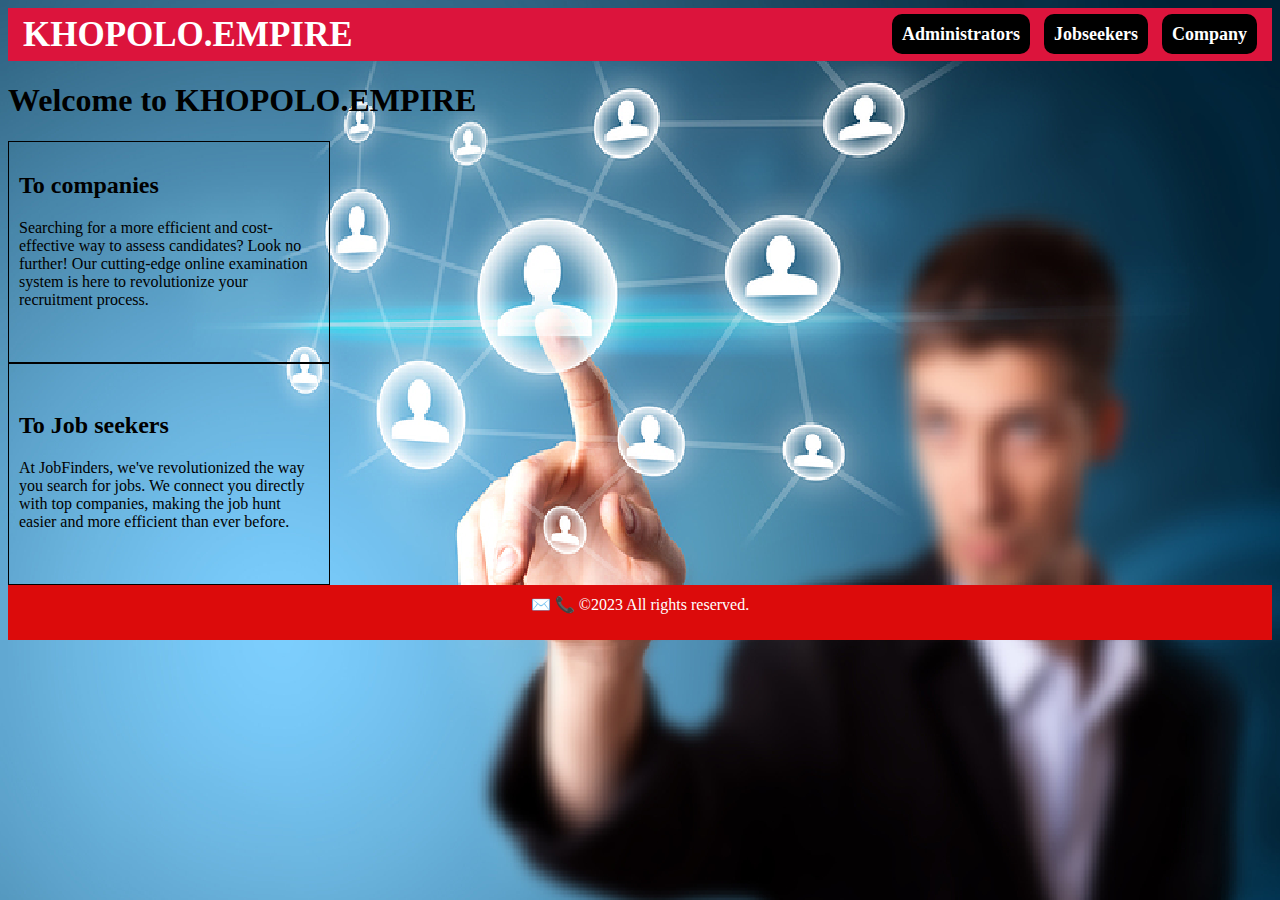
<file: index.html>
<!DOCTYPE html>
<html>
<head> 
<title>Home Page</title>
<style type="text/css">
*{
    text-decoration: none;
}
.navbar{
    background: crimson;
	font-family: calibri;
	padding-right: 15px;
	padding-left: 15px;
}
.navdiv{
    display: flex;
	align-items: center;
	justify-content: space-between;
}
.logo a{
    font-size: 35px; 
	font-weight: 600;
	color: white;
}
li{
    list-style: none;
	display: inline-block;
}
li a{
    color: white;
	font-size: 18px;
	font-weight: bold;
	margin-right: 25 px; 
	background-color: black;
    margin-left: 10px;
    border-radius: 10px;
    padding: 10px;
    width: 90px;
}
body{
	background-image: url("bg.png");
}
.box {
      width: 300px; 
      height: 200px; 
      border: 1px solid black; 
      padding: 10px; 
      font-size: 16px; 
    }

	footer {
    background-color: #dc0b0b;
    color: #fff;
    padding: 10px;
    text-align: center;
  }

</style>
</head>
<body>
	<nav class="navbar">
		<div class="navdiv">
		<div class="logo"><a href="#">KHOPOLO.EMPIRE</a></div>
		<ul>
		<!--<li><a href="home.html">Home</a></li>-->
		<li><a href="adminlogin.html">Administrators</a></li>
		<li><a href="Jobseekers.html">Jobseekers</a></li>
		<li><a href="Company dodo.html">Company</a></li>
		</ul>
		</div>
	</nav>

 <h1>Welcome to KHOPOLO.EMPIRE</h1>
	<div class="box">
		<h2>To companies</h2>
		Searching for a more efficient and cost-effective way to assess candidates?
		Look no further! Our cutting-edge online examination system is here to
		revolutionize your recruitment process.
	</div>
	<div class="box"><br>
		<h2>To Job seekers</h2>
		At JobFinders, we've revolutionized the way you search for jobs. We connect
		you directly with top companies, making the job hunt easier and more efficient
		than ever before.
   </div>


   <footer>
	<a href="mailto:tmahlomola97@gmail.com">
		 ✉️</a>
		 <a href="tel:+26656322676">
		  📞 </a>  &copy;2023 All rights reserved.</p>
</footer>

</body>
</html>
</file>
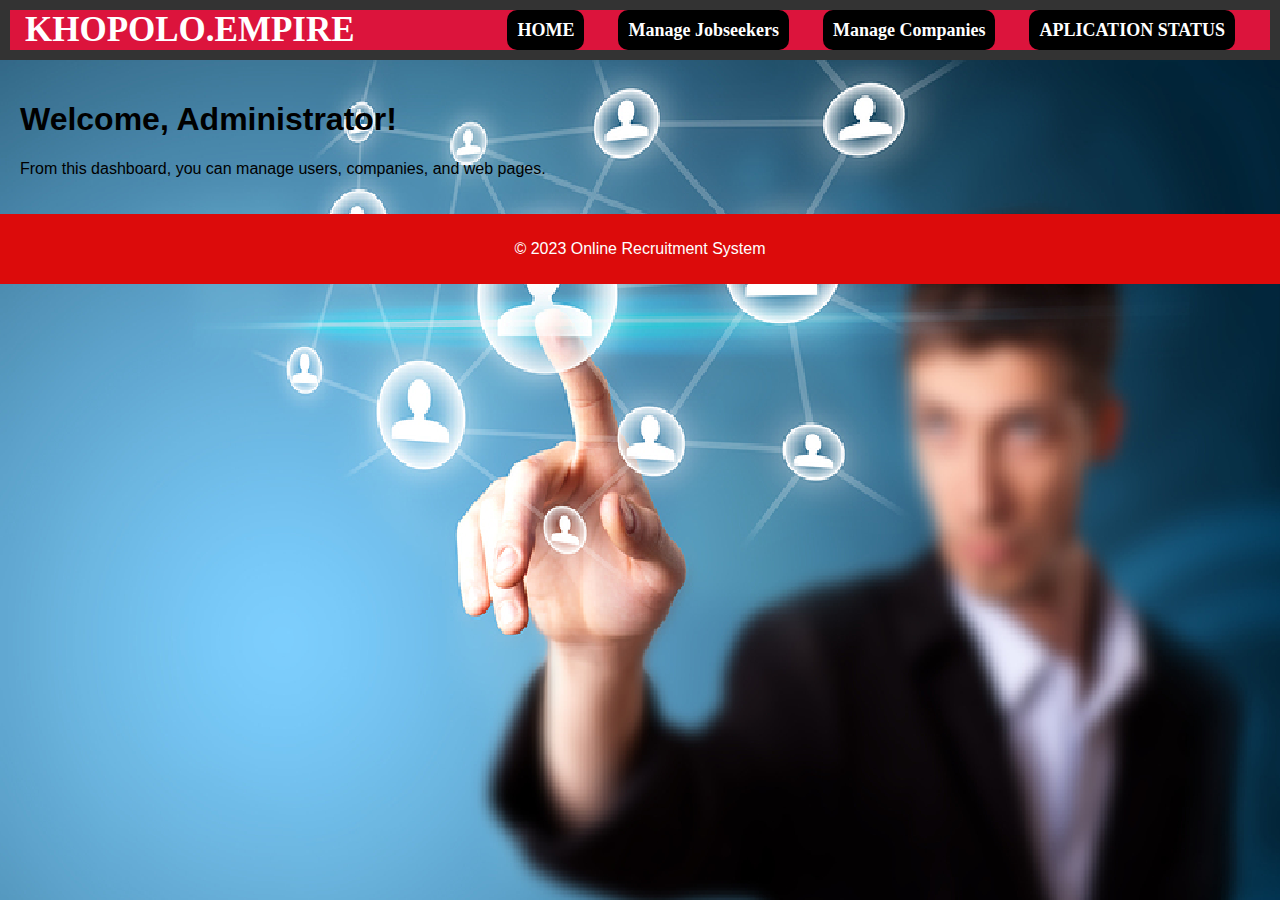
<file: admin.html>
<!DOCTYPE html>
<html>
  <head>
    <title>Administrator Dashboard</title>
    <link rel="stylesheet" href="adminl.css">
  </head>
  <body>
    <header>
      <nav>
        
        <nav class="navbar">
          <div class="navdiv">
          <div class="logo"><a href="#">KHOPOLO.EMPIRE</a></div>
        
            <ul>
              <li><a href="index.html">HOME</a></li>
              <li><a href="candidate.html">Manage Jobseekers</a></li>
              <li><a href="manage companies.html">Manage Companies</a></li>
              <li><a href="applicationstatus.html">APLICATION STATUS</a></li>
              </ul>
            </div>
            </nav>


      </nav>
    </header>
    <main>
      <h1>Welcome, Administrator!</h1>
      <p>From this dashboard, you can manage users, companies, and web pages.</p>
    </main>
    <footer>
      <p>&copy; 2023 Online Recruitment System</p>
    </footer>
  </body>
</html>
</file>
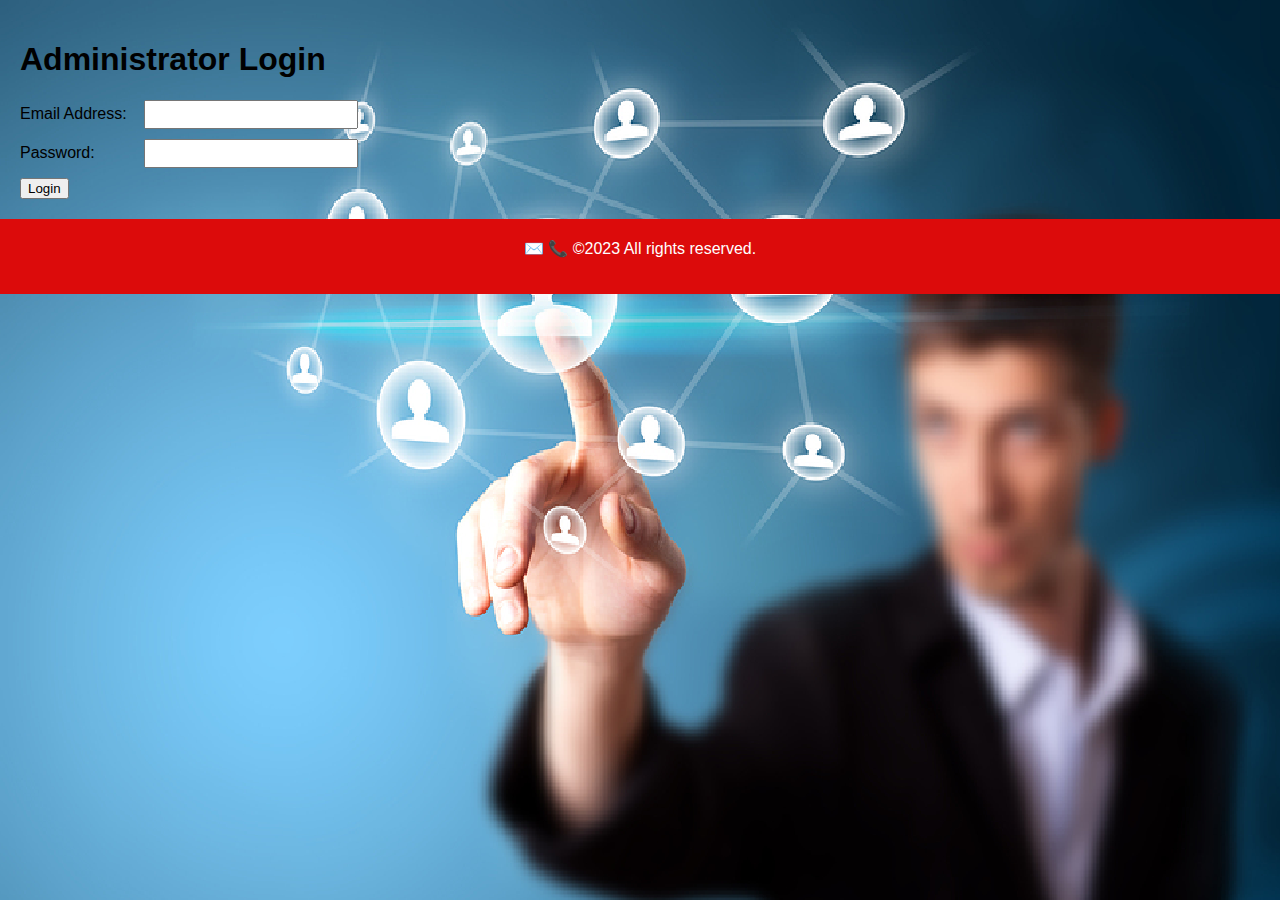
<file: adminlogin.html>
<!DOCTYPE html>
<html>
  <head>
    <title>Administrator Login</title>
    <link rel="stylesheet" href="adminl.css">
    
  </head>
  <body>
    <main>
      <h1>Administrator Login</h1>
      <form action="#" method="post">
        <label for="email">Email Address:</label>
        <input type="email" id="email" name="email" required>
        <br>
        <label for="password">Password:</label>
        <input type="password" id="password" name="password" required>
        <br>

        
            <a href="admin.html"><input type="button"value="Login" onclick="login()"></a>
        


      </form>
    </main>
    <footer>
      <footer>
        <a href="mailto:tmahlomola97@gmail.com">
             ✉️</a>
             <a href="tel:+26656322676">
              📞 </a>  &copy;2023 All rights reserved.</p>
    </footer>
  
  </body>
</html>
</file>
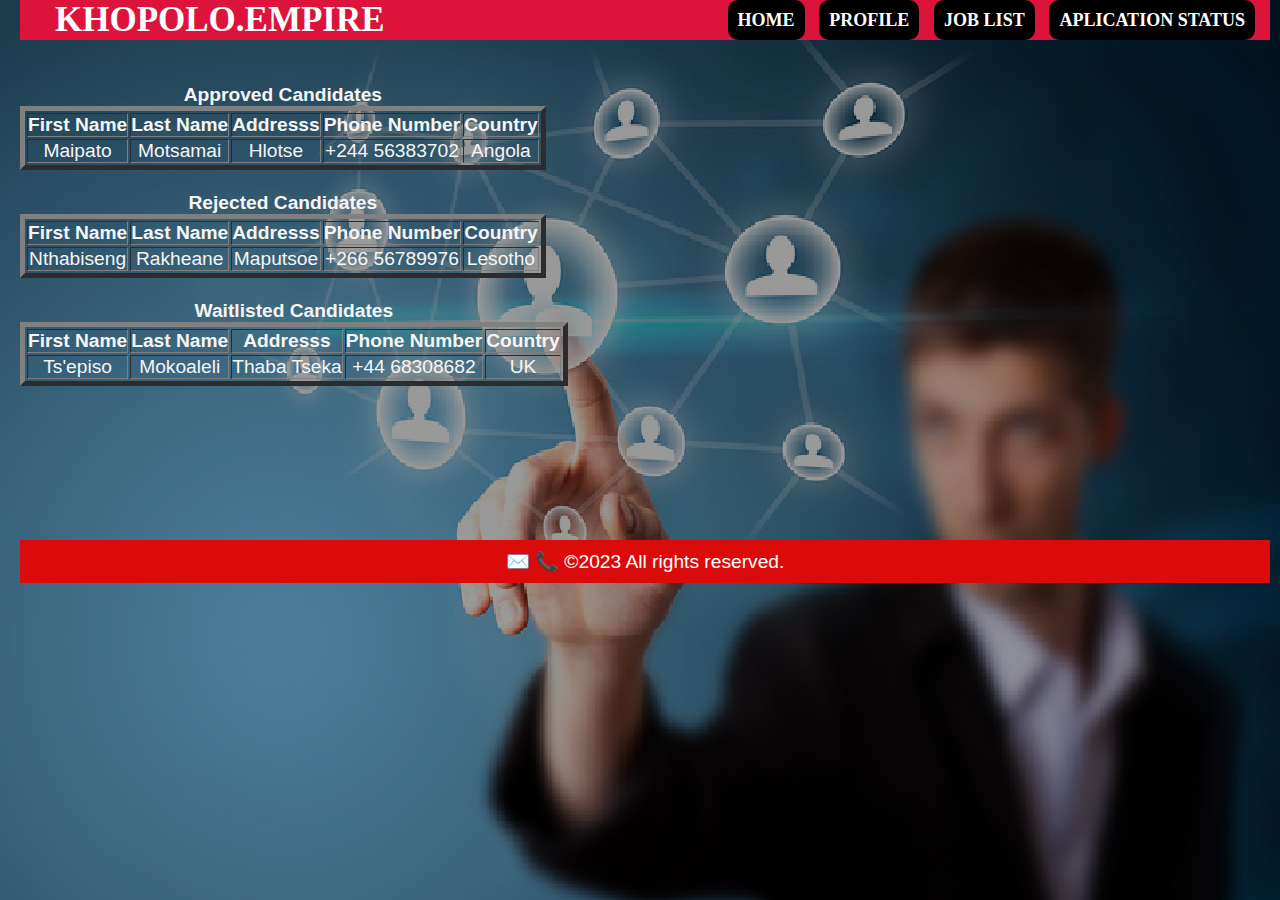
<file: applicationstatus.html>
<!DOCTYPE html>
<html>
<head>

	<link rel="stylesheet" href="styles.css">
<title>APPLICATION STATUS</title>

<style type="text/css">
	*{
		text-decoration: none;
	}
	.navbar{
		background: crimson;
		font-family: calibri;
		padding-right: 15px;
		padding-left: 15px;
	}
	.navdiv{
		display: flex;
		align-items: center;
		justify-content: space-between;
	}
	.logo a{
		font-size: 35px; 
		font-weight: 600;
		color: white;
	}
	li{
		list-style: none;
		display: inline-block;
	}
	li a{
		color: white;
		font-size: 18px;
		font-weight: bold;
		margin-right: 25 px; 
		background-color: black;
		margin-left: 10px;
		border-radius: 10px;
		padding: 10px;
		width: 90px;
	}
	body{
		background-image:linear-gradient(rgba(0, 0, 0, 0.4),rgba(0, 0, 0, 0.4)),url("bg.png");
	}

	.table-container {
    white-space: nowrap;
  }
  
  .table-container table {
    display: inline-block;
    vertical-align: top;
    margin-right: 10px;
  }


	.box {
		  width: 300px; 
		  height: 200px; 
		  border: 1px solid black; 
		  padding: 10px; 
		  font-size: 16px; 
		}
		.footer {
		background-color: #dc0b0b;
		color: #fff;
		padding: 10px;
		text-align: center;
	  }
	
	</style>

</head>


<body>
	
	<nav class="navbar">
		<div class="navdiv">
		<div class="logo"><a href="#">KHOPOLO.EMPIRE</a></div>
	
			<ul>
				<li><a href="index.html">HOME</a></li>

				<li><a href="profile.html">PROFILE</a></li>
				<li><a href="joblist.html">JOB LIST</a></li>
				<li><a href="applicationstatus.html">APLICATION STATUS</a></li>
				</ul>
			</div>
			</nav>
			<br>
			<br>

		
			<table border="5">
				<caption><b>Approved Candidates</a></caption>
				<thead>
				  <tr>
					<th>First Name</th>
					<th>Last  Name</th>
					<th>Addresss</th>
					<th>Phone Number</th>
					<th>Country</th>
				  </tr>
				</thead>

				<tbody>
					<tr>
					  <td>Maipato</td>
					  <td>Motsamai</td>
					  <td>Hlotse</td>
					  <td>+244 56383702</td>
					  <td>Angola</td>

					</tr>
				</table><br>

					
					<table border="5">
						<caption><b>Rejected Candidates</a></caption>
						<thead>
						  <tr>
							<th>First Name</th>
							<th>Last  Name</th>
							<th>Addresss</th>
							<th>Phone Number</th>
							<th>Country</th>
						  </tr>
						</thead>
		
						<tbody>
							<tr>
							  <td>Nthabiseng</td>
							  <td>Rakheane</td>
							  <td>Maputsoe</td>
							  <td>+266 56789976</td>
							  <td>Lesotho</td>
							</tr>
						</table><br>


							<table border="5">
								<caption><b>Waitlisted Candidates</a></caption>
								<thead>
								  <tr>
									<th>First Name</th>
									<th>Last  Name</th>
									<th>Addresss</th>
									<th>Phone Number</th>
						        	<th>Country</th>
								  </tr>
								</thead>
				
								<tbody>
									<tr>
									  <td>Ts'episo</td>
									  <td>Mokoaleli</td>
									  <td>Thaba Tseka</td>
									  <td>+44 68308682</td>
									  <td>UK</td>
									</tr>
							 </tbody>
							</table>

							
				
						<br>
						<br>
						<br>
						<br>
						<br>
						<br>
						<br>

						<footer>
							<a href="mailto:tmahlomola97@gmail.com">
								 ✉️</a>
								 <a href="tel:+26656322676">
								  📞 </a>  &copy;2023 All rights reserved.</p>
								 </footer>			

</body>
</html>
</file>
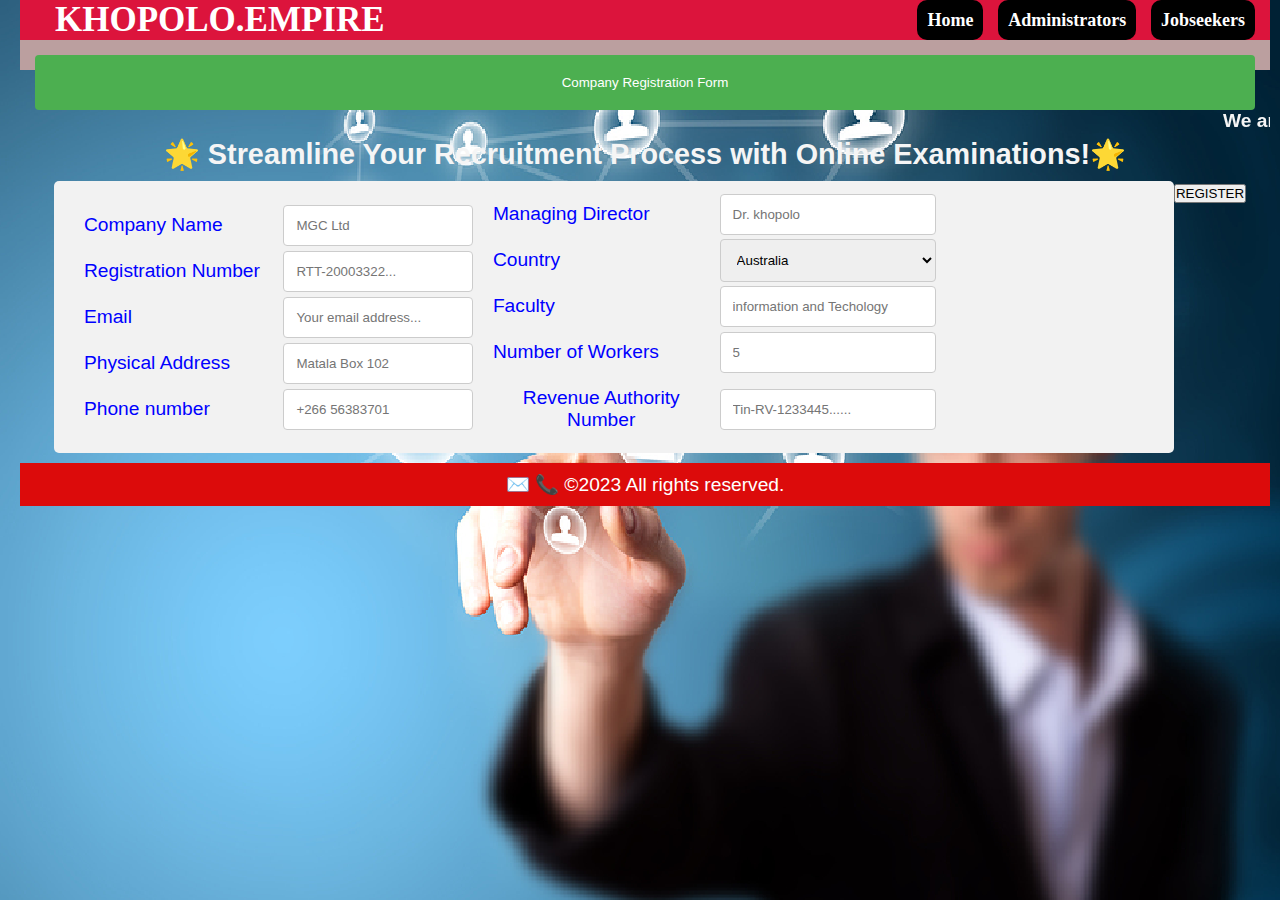
<file: Company dodo.html>
<!DOCTYPE html>
<html>
<head><title>Company</title>
<style type="text/css">
*{
    text-decoration: none;
}
.navbar{
  background: crimson;
	font-family: calibri;
	padding-right: 15px;
	padding-left: 15px;
}
.navdiv{
    display: flex;
	align-items: center;
	justify-content: space-between;
}
.logo a{
    font-size: 35px; 
	font-weight: 600;
	color: white;
}
li{
    list-style: none;
	display: inline-block;
}
li a{
    color: white;
	font-size: 18px;
	font-weight: bold;
	margin-right: 25 px; 
	background-color: black;
    margin-left: 10px;
    border-radius: 10px;
    padding: 10px;
    width: 90px;
}
footer {
    background-color: #dc0b0b;
    color: #fff;
    padding: 10px;
    text-align: center;
  }
</style>
<link rel="stylesheet" type="text/css" href="styles.css">
</head>
<body>
<nav class="navbar">
<div class="navdiv">
<div class="logo"><a href="#">KHOPOLO.EMPIRE</a></div>
<ul>
<li><a href="index.html">Home</a></li>
<li><a href="adminlogin.html">Administrators</a></li>
<li><a href="Jobseekers.html">Jobseekers</a></li>


</ul>
</div>
</nav>

    <header>
        <form>
            <input type="submit" value="Company Registration Form">
        </form>
    </header>
 

    <main>
         <h4 style="text-align: left;"><marquee>We are At your Services</marquee></h4>
        
         <h2>
             🌟 Streamline Your Recruitment Process with Online Examinations!🌟 </p>
         </h2>
            <article>
            <div class="container">
                <form action="/action_page.php">
                  <div class="row">
                    <div class="col-25">
                      <label for="fname">Company Name</label>
                    </div>
                    
                    <div class="col-75">
                      <input type="text" id="fname" name="Company Name" placeholder="MGC Ltd">
        
                    </div>
                  </div>
                  <div class="row">
                    <div class="col-25">
                      <label for="Registration Number">Registration Number</label>
                    </div>
                    <div class="col-75">
                      <input type="text" id="last name" name="Registration Number" placeholder="RTT-20003322...">
                    </div>
                  </div>
                  <div class="row">
                    <div class="col-25">
                      <label for="email">Email</label>
                    </div>
                    <div class="col-75">
                      <input type="text" id="email" name="email" placeholder="Your email address...">
                    </div>
                  </div>
                  <div class="row">
                    <div class="col-25">
                      <label for="Physical Address">Physical Address</label>
                    </div>
                    <div class="col-75">
                      <input type="text" id="Physical Address" name="Physical Address"placeholder="Matala Box 102">
                    </div>
                   </div> 

                  <div class="row">
                    <div class="col-25">
                      <label for="Phone number">Phone number</label>
                    </div>
                    <div class="col-75">
                      <input type="text" id="Phone number" name="Phone number" placeholder="+266 56383701">
                    </div>
                  </div>
                </form>
            


                <form action="/action_page.php">
                  <div class="row">
                   <div class="col-25">
                     <label for="Managing Director">Managing Director</label>
                   </div>
                   <div class="col-75">
                     <input type="text" id="Managing Director" name="Managing Director" placeholder="Dr. khopolo">
                   </div>
                 </div>
                  <div class="row">
                    <div class="col-25">
                      <label for="country">Country</label>
                    </div>
                    <div class="col-75">
                      <select id="country" name="country">
                        <option value="australia">Australia</option>
                        <option value="canada">Canada</option>
                        <option value="usa">USA</option>
                        <option value="lesotho">Lesotho</option>
                        <option value="south africa">South Africa</option>
                        <option value="botswana">Botswana</option>
                        <option value="uk">UK</option>
                      </select>
                    </div>
                  </div>
                  <div class="row">
                    <div class="col-25">
                      <label for="Faculty">Faculty</label>
                    </div>
                    <div class="col-75">
                      <input type="text" id="Faculty" name="Faculty" placeholder="information and Techology">
                    </div>
                  </div>
                
                  <div class="row">
                   <div class="col-25">
                     <label for="Number of Workers">Number of Workers</label>
                   </div>
                   <div class="col-75">
                     <input type="text" id="Number of Workers" name="Number of Workers" placeholder="5">
                   </div>
                 </div>
                 <div class="row">
                    <div class="col-25">
                      <label for="Revenue Authority number">Revenue Authority Number</label>
                    </div>
                    <div class="col-75">
                      <input type="text" id="Revenue Authority" name="Identification number" placeholder="Tin-RV-1233445......">
                    </div>
                  </div>
                </for>                                                                                                                                                                                                                                                                                                                                                                                                                                                                                                                                                                                                                                                                                                                                                                                                                                                                                                                                                                                                                                                                                                                                                  
            </div>

        </form>

<a href="companylogin.html"><button id=" myButton">REGISTER</button></a>
            </article>    
    </main>
    <footer>
      <a href="mailto:tmahlomola97@gmail.com">
           ✉️</a>
           <a href="tel:+26656322676">
            📞 </a>  &copy;2023 All rights reserved.</p>
  </footer>
</body>
</html>
</file>
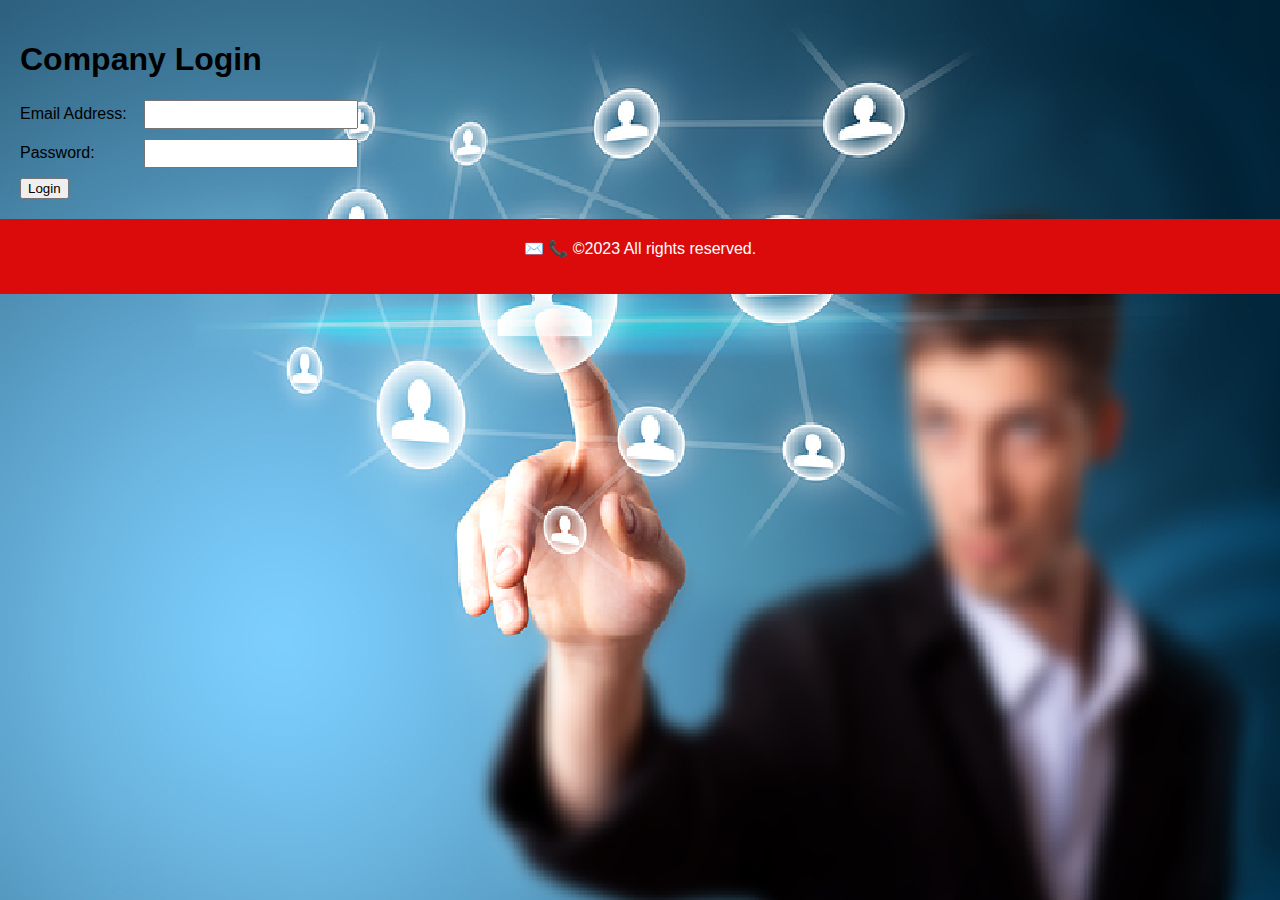
<file: companylogin.html>
<!DOCTYPE html>
<html>
  <head>
    <title>Company Login</title>
    <link rel="stylesheet" href="adminl.css">
    
  </head>
  <body>
    <main>
      <h1>Company Login</h1>
      <form action="#" method="post">
        <label for="email">Email Address:</label>
        <input type="email" id="email" name="email" required>
        <br>
        <label for="password">Password:</label>
        <input type="password" id="password" name="password" required>
        <br>

        
            <a href="companyprofile.html"><input type="button"value="Login" onclick="login()"></a>
        


      </form>
    </main>
    <footer>
      <footer>
        <a href="mailto:tmahlomola97@gmail.com">
             ✉️</a>
             <a href="tel:+26656322676">
              📞 </a>  &copy;2023 All rights reserved.</p>
    </footer>
  
  </body>
</html>
</file>
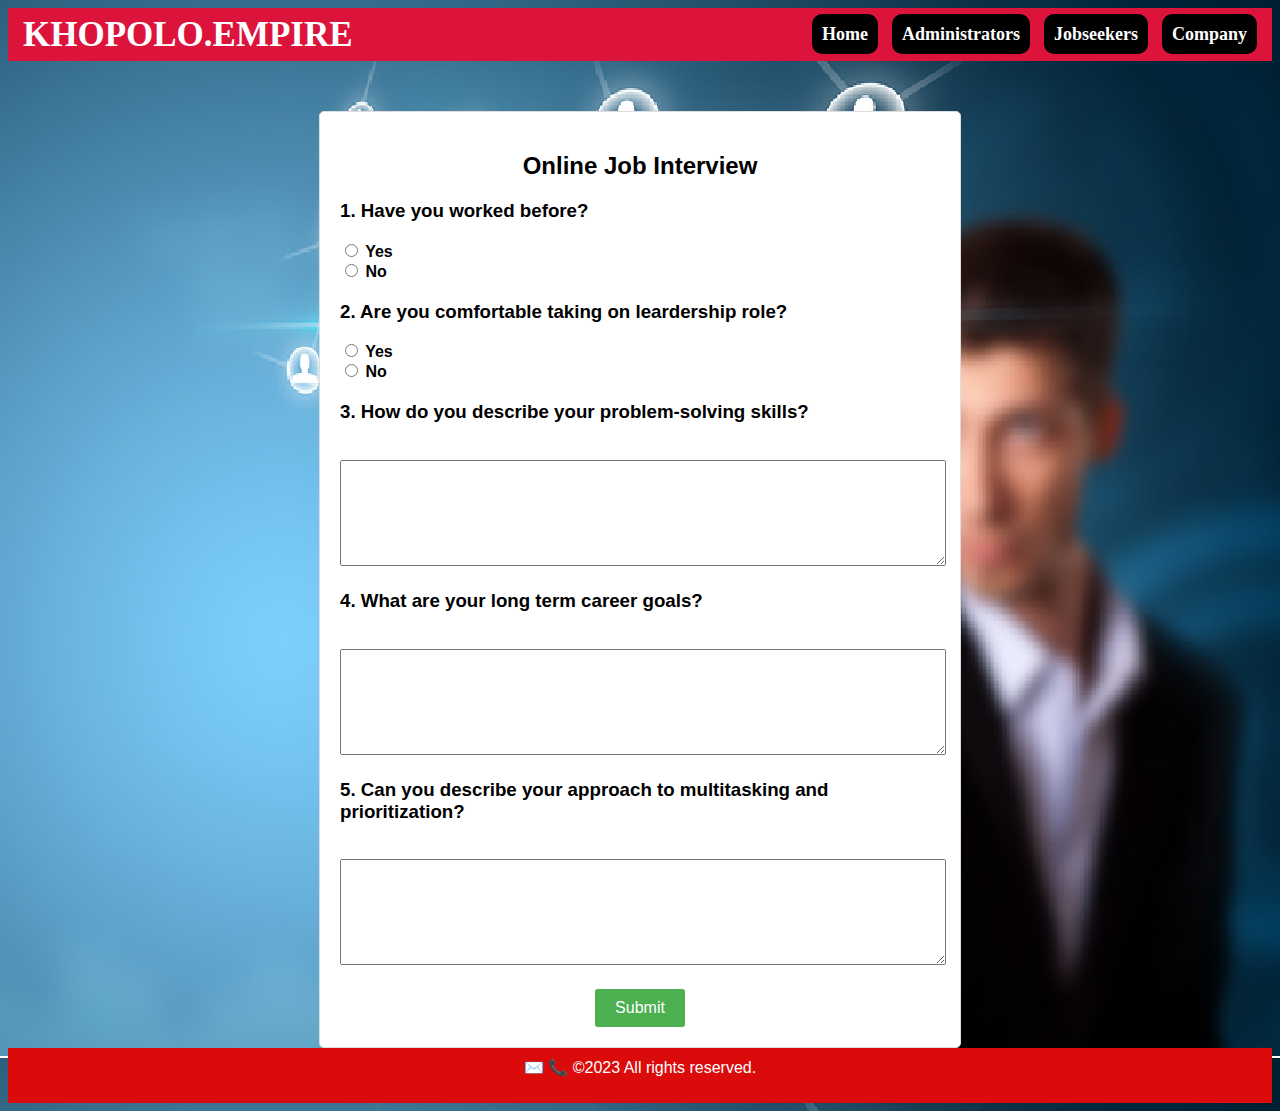
<file: interview question.html>
<!DOCTYPE html>
<html>
<head>
  <title>Online Job Interview</title>
  <style>
*{
    text-decoration: none;
}
.navbar{
    background: crimson;
	font-family: calibri;
	padding-right: 15px;
	padding-left: 15px;
}
.navdiv{
    display: flex;
	align-items: center;
	justify-content: space-between;
}
.logo a{
    font-size: 35px; 
	font-weight: 600;
	color: white;
}
li{
    list-style: none;
	display: inline-block;
}
li a{
    color: white;
	font-size: 18px;
	font-weight: bold;
	margin-right: 25 px; 
	background-color: black;
    margin-left: 10px;
    border-radius: 10px;
    padding: 10px;
    width: 90px;
}

    body {
      font-family: Arial, sans-serif;
      background-image: url("bg.png");
    }

    .container {
      max-width: 600px;
      margin: 0 auto;
      padding: 20px;
      background-color: #fff;
      border: 1px solid #ddd;
      border-radius: 5px;
      margin-top: 50px;
    }

    h2 {
      text-align: center;
    }

    .question {
      margin-bottom: 20px;
    }

    .question label {
      display: block;
      font-weight: bold;
    }

    .question textarea {
      width: 100%;
      height: 100px;
      resize: vertical;
    }

    .submit-button {
      text-align: center;
      margin-top: 20px;
    }

    .submit-button a {
      display: inline-block;
      padding: 10px 20px;
      background-color: #4CAF50;
      color: #fff;
      text-decoration: none;
      border-radius: 3px;
      font-size: 16px;
    }
    footer {
    background-color: #dc0b0b;
    color: #fff;
    padding: 10px;
    text-align: center;
  }
  </style>
</head>
<body>

<nav class="navbar">
<div class="navdiv">
<div class="logo"><a href="#">KHOPOLO.EMPIRE</a></div>
<ul>
<li><a href="index.html">Home</a></li>
<li><a href="#">Administrators</a></li>
<li><a href="Jobseekers.html">Jobseekers</a></li>
<li><a href="Company dodo.html">Company</a></li>

</ul>
</div>
</nav>


  <div class="container">
  
  <h2>Online Job Interview</h2>
  
  <form id="quizForm">
    <div class="question">
      <h3>1. Have you worked before?</h3>
      <label for="q1_option1">
        <input type="radio" name="q1" value="option1"> Yes
      </label>
      <label for="q1_option2">
        <input type="radio" name="q1" value="option2"> No
      </label>

    </div>

    <div class="question">
      <h3>2. Are you comfortable taking on leardership role?</h3>
      <label for="q2_option1">
        <input type="radio" name="q2" value="option1"> Yes
      </label>
      <label for="q2_option2">
        <input type="radio" name="q2" value="option2"> No
      </label>
     
    </div>
  </form>
  
 
    <div class="question">
      <label for="question1"><h3>3. How do you describe your problem-solving skills?</h3></label><br>
      <textarea id="question1" name="question1"></textarea>
    </div>
    <div class="question">
      <label for="question2"><h3>4. What are your long term career goals?</h3></label><br>
      <textarea id="question2" name="question2"></textarea>
    </div>
    <div class="question">
      <label for="question3"><h3>5. Can you describe your approach to multitasking and prioritization?</h3></label><br>
      <textarea id="question3" name="question3"></textarea>
    </div>
    <div class="submit-button">
      <a href="profile.html">Submit</a>

    </div>
  </div>

  <footer>
    <a href="mailto:tmahlomola97@gmail.com">
         ✉️</a>
         <a href="tel:+26656322676">
          📞 </a>  &copy;2023 All rights reserved.</p>
</footer>

</body>
</html>
</file>
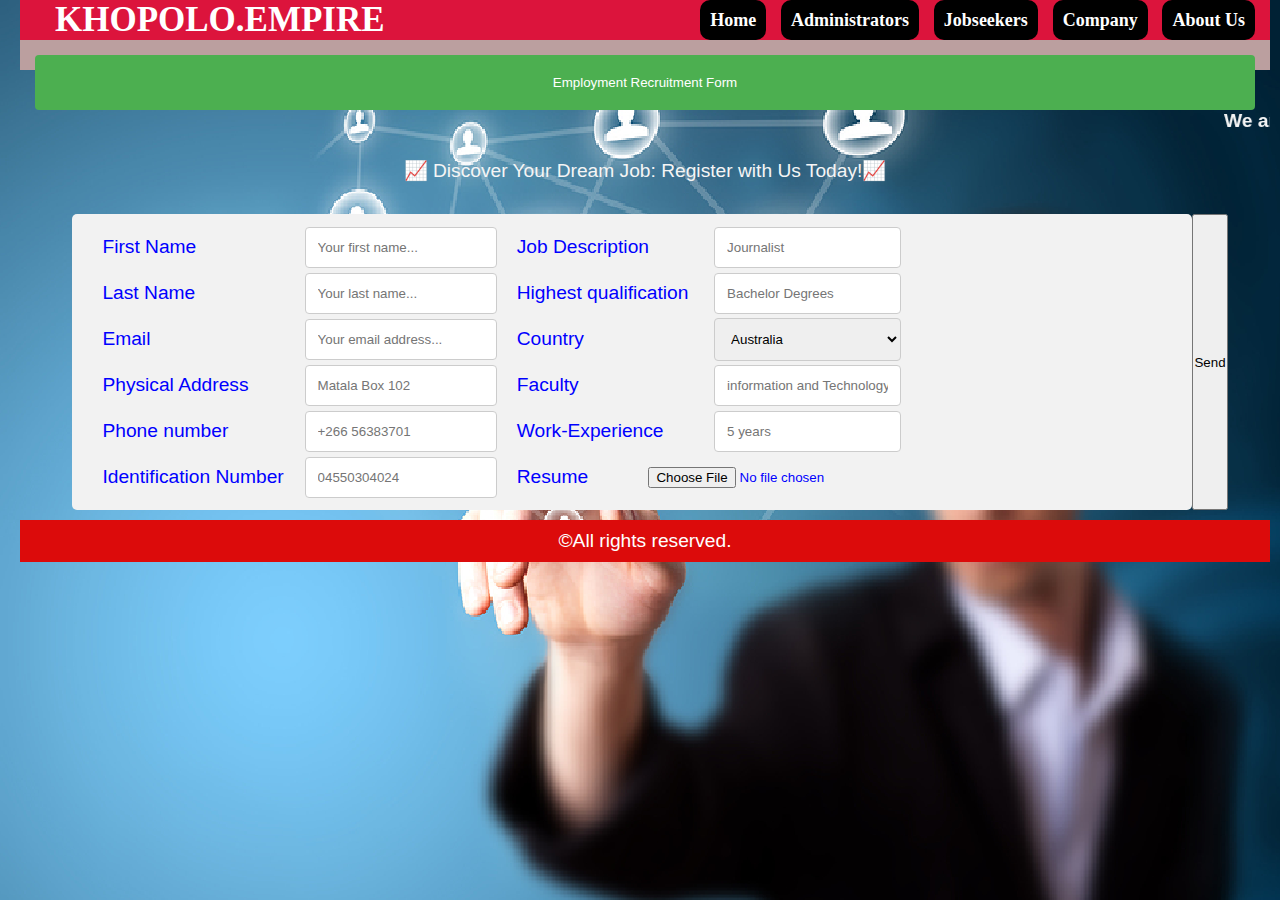
<file: Jobseekers (2).html>
<!DOCTYPE html>
<html>
<head>
    <title>Employee</title>

<style type="text/css">
*{
    text-decoration: none;
}
.navbar{
    background: crimson;
	font-family: calibri;
	padding-right: 15px;
	padding-left: 15px;
}
.navdiv{
    display: flex;
	align-items: center;
	justify-content: space-between;
}
.logo a{
    font-size: 35px; 
	font-weight: 600;
	color: white;
}
li{
    list-style: none;
	display: inline-block;
}
li a{
    color: white;
	font-size: 18px;
	font-weight: bold;
	margin-right: 25 px; 
	background-color: black;
    margin-left: 10px;
    border-radius: 10px;
    padding: 10px;
    width: 90px;
}

</style>
<link rel="stylesheet" type="text/css" href="styles.css">

</head>
<body>

<nav class="navbar">
<div class="navdiv">
<div class="logo"><a href="#">KHOPOLO.EMPIRE</a></div>
<ul>
<li><a href="home.html">Home</a></li>
<li><a href="#">Administrators</a></li>
<li><a href="Jobseekers.html">Jobseekers</a></li>
<li><a href="#">Company</a></li>
<li><a href="#">About Us</a></li>
</ul>
</div>
</nav>
    <header>
        <form>
            <input type="submit" value="Employment Recruitment Form">
        </form>
    </header>
 
    <main>
        <h4 style="text-align: left;"><marquee>We are At your Services</marquee></h4><br>
        <p>📈 Discover Your Dream Job: Register with Us Today!📈</p><br>
        <article>
            <div class="container">
                <form action="/action_page.php">
                    <div class="row">
                        <div class="col-25">
                            <label for="fname">First Name</label>
                        </div>
                    
                        <div class="col-75">
                            <input type="text" id="fname" name="firstname" placeholder="Your first name...">
                        </div>
                    </div>
                    <div class="row">
                        <div class="col-25">
                            <label for="last name">Last Name</label>
                        </div>
                        <div class="col-75">
                            <input type="text" id="last name" name="lastname" placeholder="Your last name...">
                        </div>
                    </div>
                    <div class="row">
                        <div class="col-25">
                            <label for="email">Email</label>
                        </div>
                        <div class="col-75">
                            <input type="text" id="email" name="email" placeholder="Your email address...">
                        </div>
                    </div>
                    <div class="row">
                        <div class="col-25">
                            <label for="Physical Address">Physical Address</label>
                        </div>
                        <div class="col-75">
                            <input type="text" id="Physical Address" name="Physical Address" placeholder="Matala Box 102">
                        </div>
                    </div> 
                    <div class="row">
                        <div class="col-25">
                            <label for="Phone number">Phone number</label>
                        </div>
                        <div class="col-75">
                            <input type="text" id="Phone number" name="Phone number" placeholder="+266 56383701">
                        </div>
                    </div>
                    <div class="row">
                        <div class="col-25">
                            <label for="Identification number">Identification Number</label>
                        </div>
                        <div class="col-75">
                            <input type="text" id="Identification number" name="Identification number" placeholder="04550304024">
                        </div>
                    </div>
                </form>

                <form action="/action_page.php">
                    <div class="row">
                        <div class="col-25">
                            <label for="Job Description">Job Description</label>
                        </div>
                        <div class="col-75">
                            <input type="text" id="Job Description" name="Job Description" placeholder="Journalist">
                        </div>
                    </div>
                    <div class="row">
                        <div class="col-25">
                            <label for="Highest qualification">Highest qualification</label>
                        </div>
                        <div class="col-75">
                            <input type="text" id="Highest qualification" name="Highest qualification" placeholder="Bachelor Degrees">
                        </div>
                    </div>
                    <div class="row">
                        <div class="col-25">
                            <label for="country">Country</label>
                        </div>
                        <div class="col-75">
                            <select id="country" name="country">
                                <option value="australia">Australia</option>
                                <option value="canada">Canada</option>
                                <option value="usa">USA</option>
                                <option value="lesotho">Lesotho</option>
                                <option value="south africa">South Africa</option>
                                <option value="botswana">Botswana</option>
                                <option value="uk">UK</option>
                            </select>
                        </div>
                    </div>
                    <div class="row">
                        <div class="col-25">
                            <label for="Faculty">Faculty</label>
                        </div>
                        <div class="col-75">
                            <input type="text" id="Faculty" name="Faculty" placeholder="information and Technology">
                        </div>
                    </div>
                    <div class="row">
                        <div class="col-25">
                            <label for="Work-Experience">Work-Experience</label>
                        </div>
                        <div class="col-75">
                            <input type="text" id="Work-Experience" name="Work-Experience" placeholder="5 years">
                        </div>
                    </div>
                    <div class="form-group">
                        <div class="col-25">
                            <label for="resume">Resume</label>
                        </div>
                        <div class="col-75">
                            <input type="file" id="resume" name="resume">
                        </div>
                    </div>
                </form>
            </div>
            <button id="myButton">Send</button>
        </article>
    </main>
<footer>
    <p>&copy;All rights reserved.</p>
</footer>



</body>
</html>
</file>
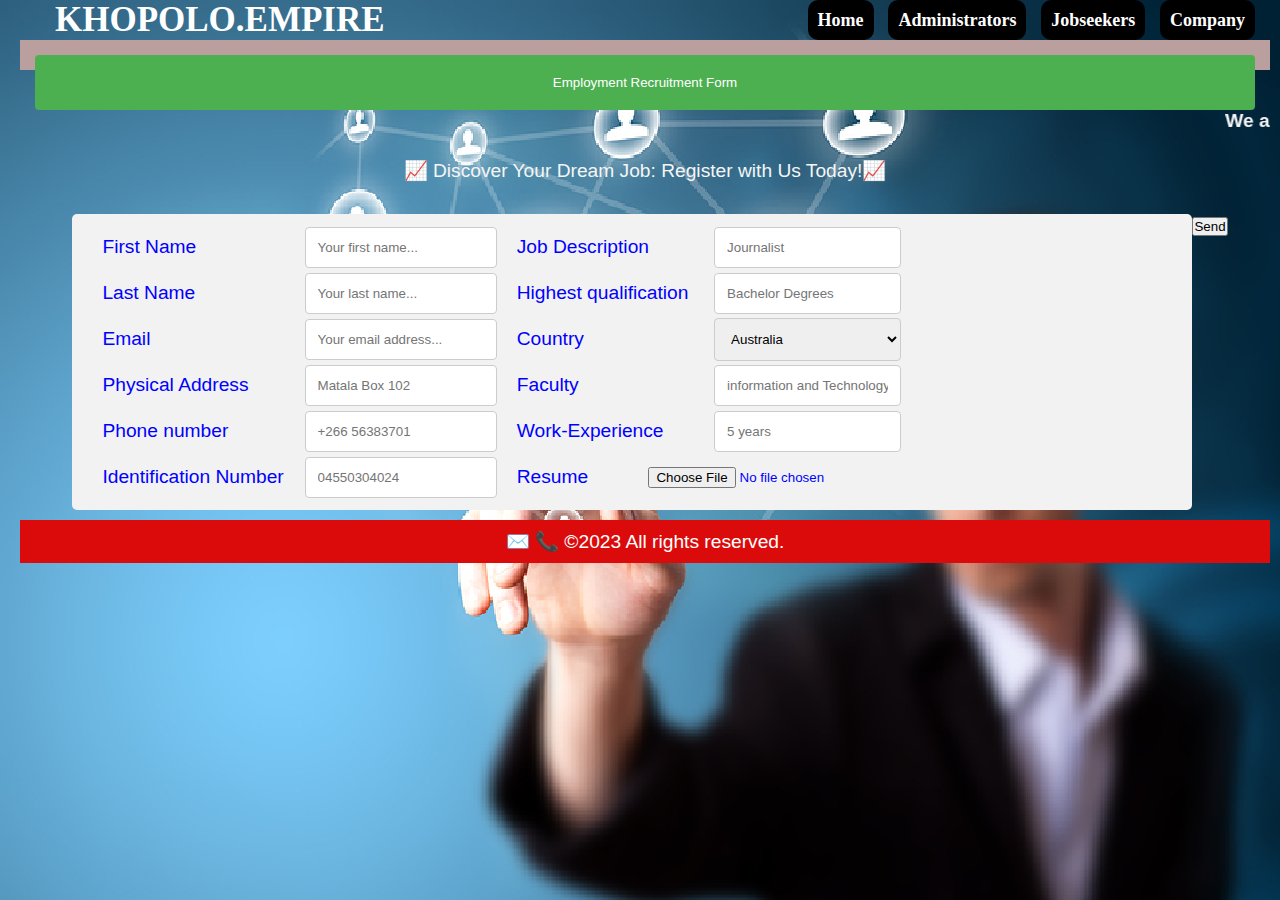
<file: Jobseekers.html>
<!DOCTYPE html>
<html>
<head>
    <title>Employee</title>

<style type="text/css">
*{
    text-decoration: none;
}
.navbar{
    
	font-family: calibri;
	padding-right: 15px;
	padding-left: 15px;
}
.navdiv{
    display: flex;
	align-items: center;
	justify-content: space-between;
}
.logo a{
    font-size: 35px; 
	font-weight: 600;
	color: white;
}
li{
    list-style: none;
	display: inline-block;
}
li a{
    color: white;
	font-size: 18px;
	font-weight: bold;
	margin-right: 25 px; 
	background-color: black;
    margin-left: 10px;
    border-radius: 10px;
    padding: 10px;
    width: 90px;
}

</style>
<link rel="stylesheet" type="text/css" href="styles.css">

</head>
<body>

<nav class="navbar">
<div class="navdiv">
<div class="logo"><a href="#">KHOPOLO.EMPIRE</a></div>
<ul>
<li><a href="index.html">Home</a></li>
<li><a href="adminlogin.html">Administrators</a></li>
<li><a href="Jobseekers.html">Jobseekers</a></li>
<li><a href="#">Company</a></li>

</ul>
</div>
</nav>
    <header>
        <form>
            <input type="submit" value="Employment Recruitment Form">
        </form>
    </header>
 
    <main>
        <h4 style="text-align: left;"><marquee>We are At your Services</marquee></h4><br>
        <p>📈 Discover Your Dream Job: Register with Us Today!📈</p><br>
        <article>
            <div class="container">
                <form action="/action_page.php">
                    <div class="row">
                        <div class="col-25">
                            <label for="fname">First Name</label>
                        </div>
                    
                        <div class="col-75">
                            <input type="text" id="fname" name="firstname" placeholder="Your first name...">
                        </div>
                    </div>
                    <div class="row">
                        <div class="col-25">
                            <label for="last name">Last Name</label>
                        </div>
                        <div class="col-75">
                            <input type="text" id="last name" name="lastname" placeholder="Your last name...">
                        </div>
                    </div>
                    <div class="row">
                        <div class="col-25">
                            <label for="email">Email</label>
                        </div>
                        <div class="col-75">
                            <input type="text" id="email" name="email" placeholder="Your email address...">
                        </div>
                    </div>
                    <div class="row">
                        <div class="col-25">
                            <label for="Physical Address">Physical Address</label>
                        </div>
                        <div class="col-75">
                            <input type="text" id="Physical Address" name="Physical Address" placeholder="Matala Box 102">
                        </div>
                    </div> 
                    <div class="row">
                        <div class="col-25">
                            <label for="Phone number">Phone number</label>
                        </div>
                        <div class="col-75">
                            <input type="text" id="Phone number" name="Phone number" placeholder="+266 56383701">
                        </div>
                    </div>
                    <div class="row">
                        <div class="col-25">
                            <label for="Identification number">Identification Number</label>
                        </div>
                        <div class="col-75">
                            <input type="text" id="Identification number" name="Identification number" placeholder="04550304024">
                        </div>
                    </div>
                </form>

                <form action="/action_page.php">
                    <div class="row">
                        <div class="col-25">
                            <label for="Job Description">Job Description</label>
                        </div>
                        <div class="col-75">
                            <input type="text" id="Job Description" name="Job Description" placeholder="Journalist">
                        </div>
                    </div>
                    <div class="row">
                        <div class="col-25">
                            <label for="Highest qualification">Highest qualification</label>
                        </div>
                        <div class="col-75">
                            <input type="text" id="Highest qualification" name="Highest qualification" placeholder="Bachelor Degrees">
                        </div>
                    </div>
                    <div class="row">
                        <div class="col-25">
                            <label for="country">Country</label>
                        </div>
                        <div class="col-75">
                            <select id="country" name="country">
                                <option value="australia">Australia</option>
                                <option value="canada">Canada</option>
                                <option value="usa">USA</option>
                                <option value="lesotho">Lesotho</option>
                                <option value="south africa">South Africa</option>
                                <option value="botswana">Botswana</option>
                                <option value="uk">UK</option>
                            </select>
                        </div>
                    </div>
                    <div class="row">
                        <div class="col-25">
                            <label for="Faculty">Faculty</label>
                        </div>
                        <div class="col-75">
                            <input type="text" id="Faculty" name="Faculty" placeholder="information and Technology">
                        </div>
                    </div>
                    <div class="row">
                        <div class="col-25">
                            <label for="Work-Experience">Work-Experience</label>
                        </div>
                        <div class="col-75">
                            <input type="text" id="Work-Experience" name="Work-Experience" placeholder="5 years">
                        </div>
                    </div>
                    <div class="form-group">
                        <div class="col-25">
                            <label for="resume">Resume</label>
                        </div>
                        <div class="col-75">
                            <input type="file" id="resume" name="resume">
                        </div>
                    </div>
                </form>
            </div>
            
            <a href="interview question.html"><button id="myButton">Send</button></a>

        </article>
    </main>
    <footer>
        <a href="mailto:tmahlomola97@gmail.com">
             ✉️</a>
             <a href="tel:+26656322676">
              📞 </a>  &copy;2023 All rights reserved.</p>
    </footer>



</body>
</html>
</file>
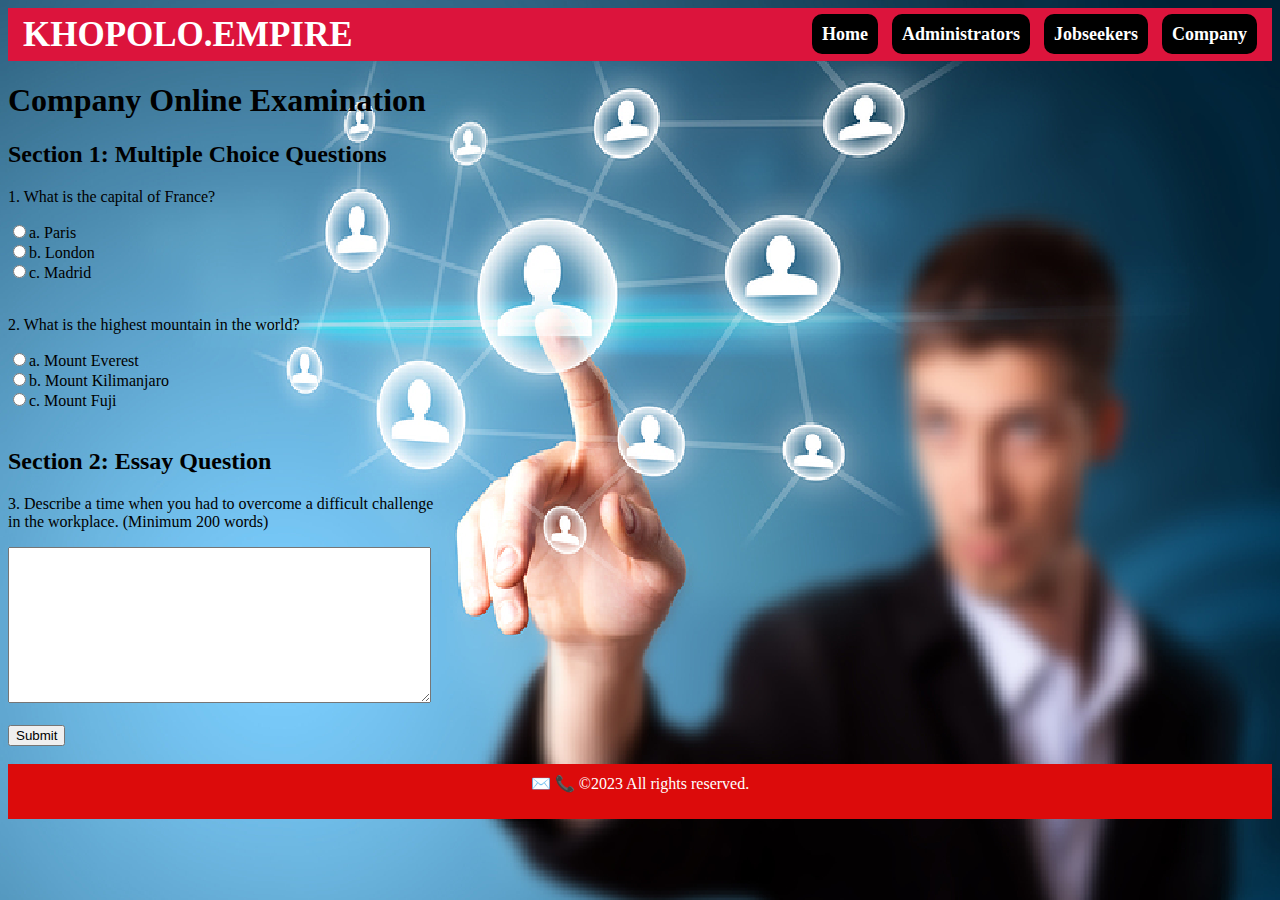
<file: onlinequestions.html>
<!DOCTYPE html>
<html>
  <head>
    <title>Company Online Examination</title>
<style type="text/css">
*{
    text-decoration: none;
}
.navbar{
  background: crimson;
	font-family: calibri;
	padding-right: 15px;
	padding-left: 15px;
}
.navdiv{
    display: flex;
	align-items: center;
	justify-content: space-between;
}
.logo a{
    font-size: 35px; 
	font-weight: 600;
	color: white;
}
li{
    list-style: none;
	display: inline-block;
}
li a{
    color: white;
	font-size: 18px;
	font-weight: bold;
	margin-right: 25 px; 
	background-color: black;
    margin-left: 10px;
    border-radius: 10px;
    padding: 10px;
    width: 90px;
}
body{
  background-image: url("bg.png");
}
footer {
    background-color: #dc0b0b;
    color: #fff;
    padding: 10px;
    text-align: center;
  }

</style>

  </head>
  <body>

<nav class="navbar">
<div class="navdiv">
<div class="logo"><a href="#">KHOPOLO.EMPIRE</a></div>
<ul>
<li><a href="index.html">Home</a></li>
<li><a href="adminlogin.html">Administrators</a></li>
<li><a href="Jobseekers.html">Jobseekers</a></li>
<li><a href="companylogin.html">Company</a></li>

</ul>
</div>
</nav>

    <h1>Company Online Examination</h1>

    <form>
      <h2>Section 1: Multiple Choice Questions</h2>

      <p>1. What is the capital of France?</p>
      <label>
        <input type="radio" name="q1" value="a">a. Paris
      </label>
      <br>
      <label>
        <input type="radio" name="q1" value="b">b. London
      </label>
      <br>
      <label>
        <input type="radio" name="q1" value="c">c. Madrid
      </label>
      <br>
      <br>

      <p>2. What is the highest mountain in the world?</p>
      <label>
        <input type="radio" name="q2" value="a">a. Mount Everest
      </label>
      <br>
      <label>
        <input type="radio" name="q2" value="b">b. Mount Kilimanjaro
      </label>
      <br>
      <label>
        <input type="radio" name="q2" value="c">c. Mount Fuji
      </label>
      <br>
      <br>

      <h2>Section 2: Essay Question</h2>

      <p>3. Describe a time when you had to overcome a difficult challenge <br> in the workplace. (Minimum 200 words)</p>
      <textarea name="essay" rows="10" cols="50"></textarea>
      <br>
      <br>

      <input type="submit" value="Submit"><br><br>
    </form>
    <footer>
      <a href="mailto:tmahlomola97@gmail.com">
           ✉️</a>
           <a href="tel:+26656322676">
            📞 </a>  &copy;2023 All rights reserved.</p>
  </footer>
  
  </body>
</html>
</file>
<file: adminl.css>
body {
  background-image: url("bg.png");
  font-family: Arial, sans-serif;
  margin: 0;
}

header {
  background-color: #333;
  color: #fff;
  padding: 10px;
}

nav ul {
  list-style: none;
  margin: 0;
  padding: 0;
}

nav li {
  display: inline-block;
  margin-right: 20px;
}

nav a {
  color: #fff;
  text-decoration: none;
}

nav a:hover {
  text-decoration: underline;
}

main {
  padding: 20px;
}

form label {
  display: inline-block;
  width: 120px;
}

form input[type="email"],
form input[type="password"] {
  margin-bottom: 10px;
  padding: 5px;
  width: 200px;
}

form input[type="submit"] {
  background-color: #333;
  border: none;
  color: #fff;
  padding: 10px 20px;
}
form input[type="submit"]:hover {
  background-color: #666;
  cursor: pointer;
}

footer {
  background-color: #dc0b0b;
  color: #fff;
  padding: 10px;
  text-align: center;
}
.navbar{
  background: crimson;
  font-family: calibri;
  padding-right: 15px;
  padding-left: 15px;
}
.navdiv{
  display: flex;
  align-items: center;
  justify-content: space-between;
}

li{
  list-style: none;
display: inline-block;
}
li a{
  color: white;
font-size: 18px;
font-weight: bold;
margin-right: 10 px; 
background-color: black;
  margin-left: 10px;
  border-radius: 10px;
  padding: 10px;
  width: 90px;
}
.logo a{
  font-size: 35px; 
font-weight: 600;
color: white;
}
*{
  text-decoration: none;
}
</file>
<file: styles.css>
body {
background-color: white;
color: whitesmoke;
font-size: 1.2em;
margin-left: 20px;
margin-right: 10px;
font-family: Arial, sans-serif;
background-image: url("bg.png");
text-align: center;

}
h1 {
    color: black;
    background-color:rgb(197, 130, 122);
    }

header {
    background-color: #bb9f9f;
    color: #fff;
    padding: 15px;
    text-align: center;
  }
  
  div {
    display: flex;
    align-items: center;
    margin-left: 10px;
    color: blue;

  }
  .box {
    border: 1px solid black;
    padding: 1px;
    line-height: 0.25;
    background-color: darkslategray;
    width: 15%;
    box-align: center;
  }
  a {
    text-decoration: none;
    text-decoration-color: #dc0b0b;
    color: white;
  }
  * {
    box-sizing: flex;
    
    padding: 0;
    margin: 0;
    
  }

  input[type=text], select, textarea {
    width: 100%;
    padding: 12px;
    border: 1px solid #ccc;
    border-radius: 4px;
    resize: vertical;
  }

  label {
    padding: 12px 0 12px 0;
    display: inline-block;
  }

  input[type=submit] {
    background-color: #4CAF50;
    color: white;
    padding: 20px 20px;
    border: none;
    border-radius: 4px;
    cursor: pointer;
    float: right;
  }

  input[type=submit]:hover {
    background-color: #45a049;
  }

  .container {
    border-radius: 5px;
    background-color: #f2f2f2;
    padding: 10px;
    width: 1100px;
  }
  .col-25 {
    float: left;
    width: 25%;
    margin-top: 10px;
  }

  .col-75 {
    float: left;
    width: 75%;
    margin-top: 6px;
  }

  .row:after {
    content: "";
    display: table;
    clear: both;
  }

  @media (max-width: 5000px) {
    .col-25, .col-75, input[type=submit] {
      width: 100%;
      margin-top: 0;
    }
  }
 
  article
  {
    display: inline-flex;
    padding: 10px;
  }

  
.container {
  display: flex;
  text-justify: left;
  flex-wrap: wrap; 
}

.card {
  background-color: rgb(179, 170, 170);
  width: 250px;
  height: 350px;
  margin: 10px;
  border-radius: 20px;
  padding: 0px;
}
.card-image {
  background-color: aqua;
  height: 50px; 
  margin-bottom: 15px;
  background-size: cover;
  border-radius: 50px;
}
footer {
  background-color: #dc0b0b;
  color: #fff;
  padding: 10px;
  text-align: center;
  position: bottom;
}
</file>
